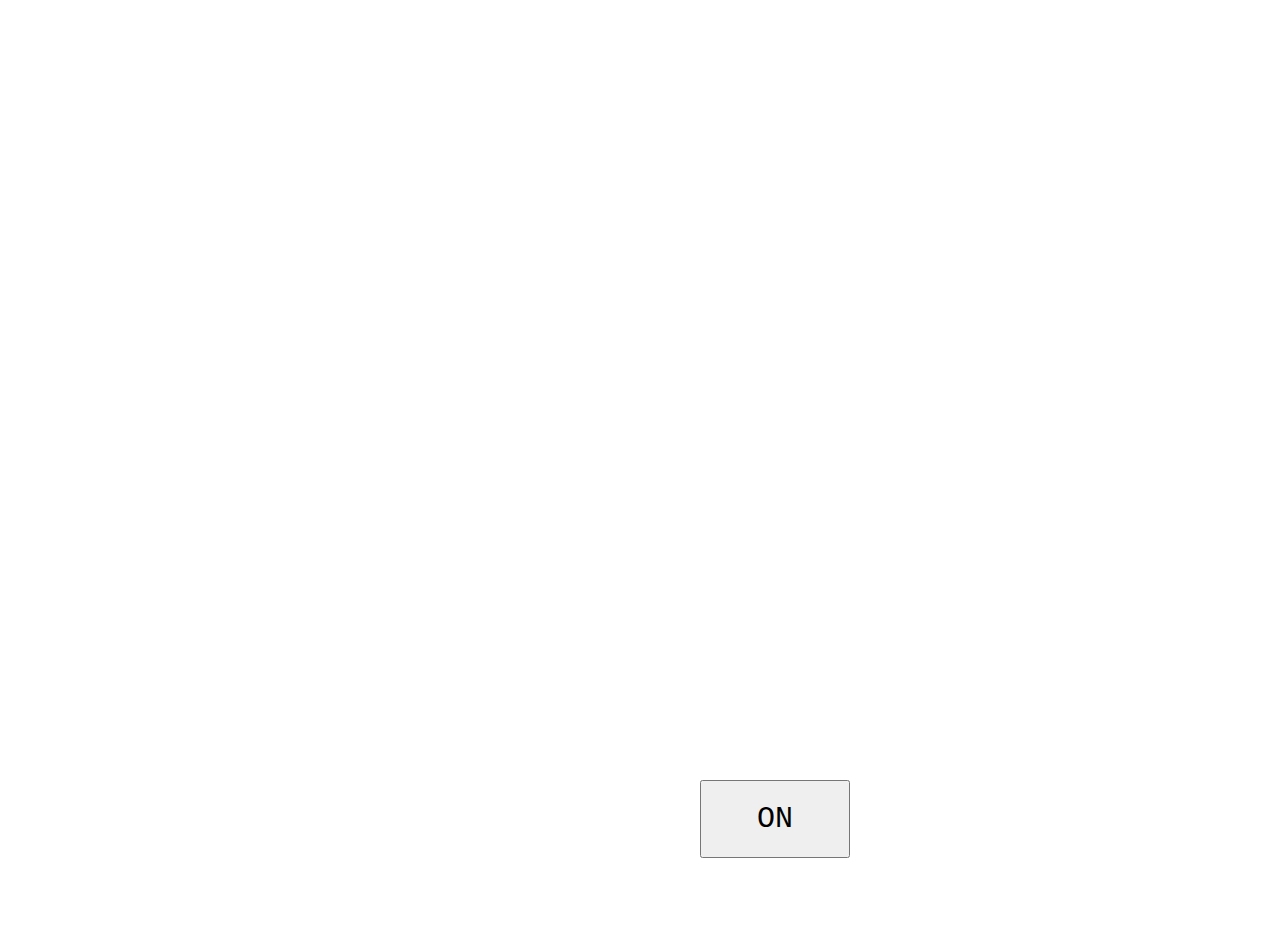
<file: Mini Bulb Project/index.html>
<!DOCTYPE html>
<html lang="en">
<head>
    <meta charset="UTF-8">
    <meta name="viewport" content="width=device-width, initial-scale=1.0">
    <title>Bulb Project</title>
    <meta name="description" content="A simple mini project of bulb when we click on switch bulb will glow and also it will OFF">
    <link rel="stylesheet" href="style.css">
</head>
<body>
    <div id="bulb">

    </div>
    <button>ON</button>

    <script src="script.js"></script>
</body>
</html>
</file>
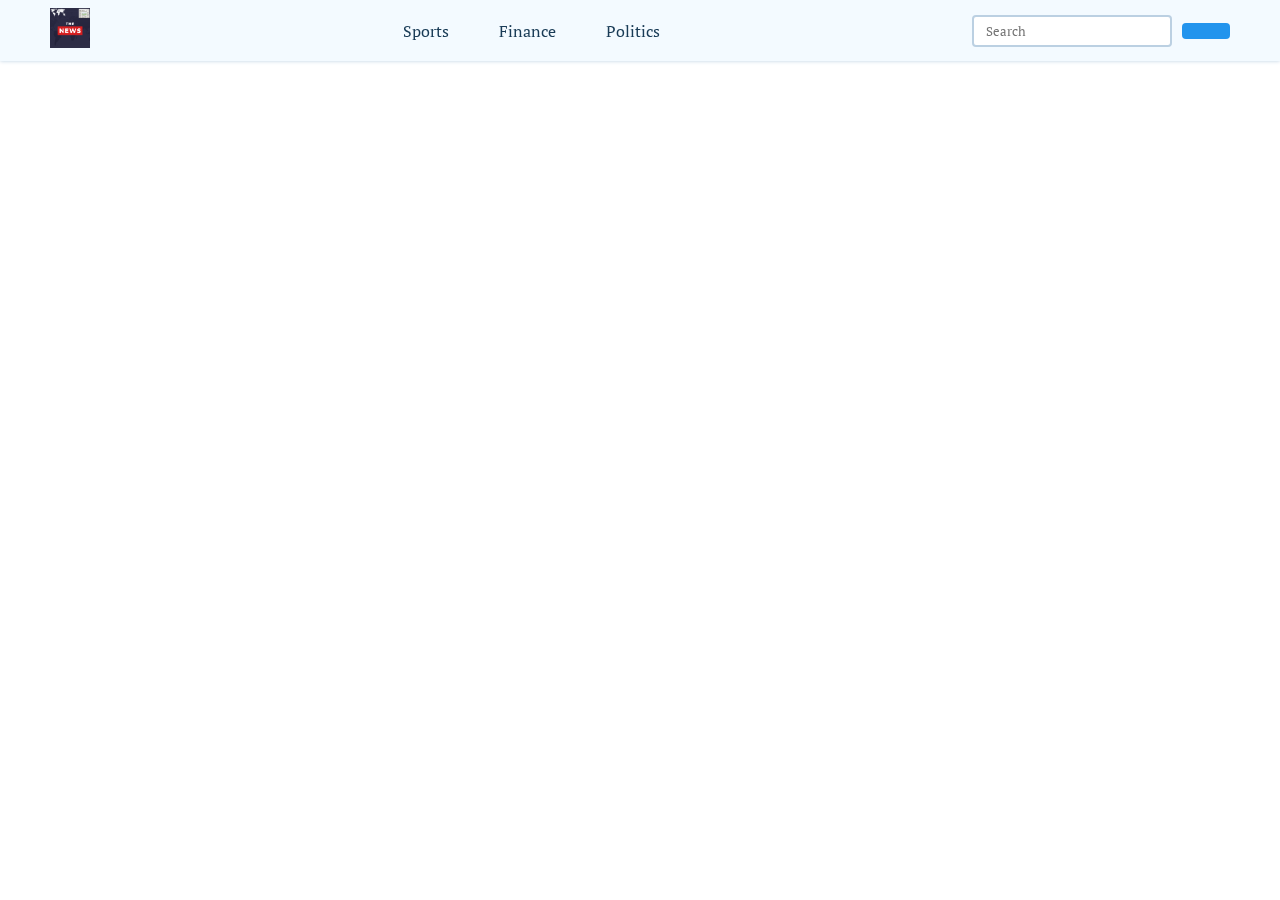
<file: News Application/index.html>
<!DOCTYPE html>
<html lang="en">

<head>
    <meta charset="UTF-8">
    <meta name="viewport" content="width=device-width, initial-scale=1.0">
    <title>NEWS Application</title>

    <link rel="stylesheet" href="style.css">

    <link rel="preconnect" href="https://fonts.googleapis.com">
    <link rel="preconnect" href="https://fonts.gstatic.com" crossorigin>
    <link href="https://fonts.googleapis.com/css2?family=PT+Serif&display=swap" rel="stylesheet">


    <!-- Font Awesome CDN Link-->
    <link rel="stylesheet" href="https://cdnjs.cloudflare.com/ajax/libs/font-awesome/6.4.2/css/all.min.css"
        integrity="sha512-z3gLpd7yknf1YoNbCzqRKc4qyor8gaKU1qmn+CShxbuBusANI9QpRohGBreCFkKxLhei6S9CQXFEbbKuqLg0DA=="
        crossorigin="anonymous" referrerpolicy="no-referrer" />

    <!-- Roboto Font Family link -->
    <link rel="preconnect" href="https://fonts.googleapis.com">
    <link rel="preconnect" href="https://fonts.gstatic.com" crossorigin>
    <link href="https://fonts.googleapis.com/css2?family=Roboto&display=swap" rel="stylesheet">

<body>

    <nav>
        <div class="main-nav container flex">
            <a href="#" onClick="reload()" class="news-logo"><img src="./News Logo.png" alt="News Logo"></a>
            <div class="nav-links">
                <ul class="flex">
                    <li class="hover-link nav-item" id="sports" onclick="onNavItemClick('sports')">Sports</li>
                    <li class="hover-link nav-item" id="finance" onclick="onNavItemClick('finance')">Finance</li>
                    <li class="hover-link nav-item" id="politics" onclick="onNavItemClick('politics')">Politics</li>
                </ul>
            </div>
            <div class="search-bar flex">
                <input id="search-text" type="text" class="news-input" placeholder="Search">
                <button id="search-button" class="search-button"><i class="fa-solid fa-magnifying-glass"></i></button>
            </div>
        </div>
    </nav>

    <main>
        <div class="cards-container container flex" id="cards-container">


        </div>
    </main>


    <template id="template-news-card">
        <div class="card">
            <div class="card-header">
                <img src="https://via.placeholder.com/400x200" id="news-img" alt="Image">
            </div>
            <div class="card-content">
                <h3 id="news-title">This is the title</h3>
                <h6 class="news-source" id="news-source">End Gadget 26/08/2023</h6>
                <p class="news-desc" id="news-desc">Lorem ipsum dolor sit amet consectetur adipisicing elit. Quo,
                    inventore.</p>
            </div>
        </div>
    </template>

    <script src="script.js"></script>
</body>

</html>
</file>
<file: Mini Bulb Project/style.css>
*{
  padding: 0;
  margin: 0;
  box-sizing: border-box;
  font-family: 'Courier New', Courier, monospace;

}

html,body{
    height: 100%;
    width: 100%;
}

#bulb{
    height: 80vh;
    
    background-size: contain;
    background-image: url(https://img.freepik.com/free-vector/realistic-light-bulb-isolated_1284-41741.jpg?w=740&t=st=1709324640~exp=1709325240~hmac=da79b5df9f7402c63e019830dacb6913952e804a2236a8a19b8306d1352e8b35);
    background-repeat: no-repeat;
    margin: 30px 500px ;
    
}

button{
    margin-left: 700px;
    padding: 20px;
    width: 150px;
    font-size: 30px;
}
</file>
<file: News Application/style.css>
*{
    padding: 0;
    margin: 0;
    box-sizing: border-box;
}

:root{
    --primary-text-color: #183b56;
    --secondary-text-color: #577592;
    --accent-color: #2294ed;
    --accent-color-dark: #1d69a3;

}

body{
 font-family: 'PT Serif', serif;
 color: var(--primary-text-color);
}

p{
    font-family: "Roboto", sans-serif;
    color: var(--secondary-text-color);
    line-height: 1.4rem;
}

a{
    text-decoration: none;
}

ul{
    list-style: none;
}

.flex{
    display: flex;
    align-items: center;
}

.container{
    max-width: 1180px;
    margin-inline:auto;
    overflow: hidden;
}

nav{
    background-color: #f3faff;
    box-shadow: 0 0 4px #bbd0e2;
    position: fixed;
    top: 0;
    z-index: 90;
    left: 0;
    right: 0;

}

.main-nav{
    justify-content: space-between;
    padding: 8px 0;
}

.news-logo img {
    width: 40px;
}

.nav-links ul{
    gap: 50px;

}

.hover-link {
    cursor: pointer;
}

.hover-link:hover{
    color: var(--secondary-text-color);
}

.hover-link:active{
    color: red;
}


.nav-item.active{
    color:var(--accent-color);
}
.search-bar{
    height: 32px;
    gap:10px;
}

.news-input{
    width: 200px;
    height: 100%;
    padding-inline: 12px;
    border-radius:4px;
    border: 2px solid #bbd0e2;
    font-family: 'PT Serif', serif;
}

.search-button {
    background-color: var(--accent-color);
    color: white;
    padding: 8px 24px;
    border: none;
    border-radius: 4px;
    cursor: pointer;
}

.search-button:hover{
    background-color: var(--accent-color-dark);
}


/* Main styling */

main{
    padding-block:20px;
    margin-top: 80px;
    
}

.cards-container{
    justify-content: space-between;
    flex-wrap: wrap;
    row-gap: 20px;
    align-items: start;
}

.card{
    width: 360px;
    min-height: 400px;
    box-shadow: 0 0 4px #d4ecff;
    border-radius: 4px;
    cursor: pointer;
    background-color: #fff;
    overflow: hidden;
    transition: all 0.3s ease;
}

.card:hover{
    box-shadow: 1px 1px 8px #d4ecff;
    background-color: #f9fdff;
    transform: translateY(-2px);
}

.card-header img{
    width: 100%;
    height: 180px;
    object-fit: cover;
}

.card-content {
    padding: 12px;
}

.news-source{
margin-block: 12px;
}
</file>
